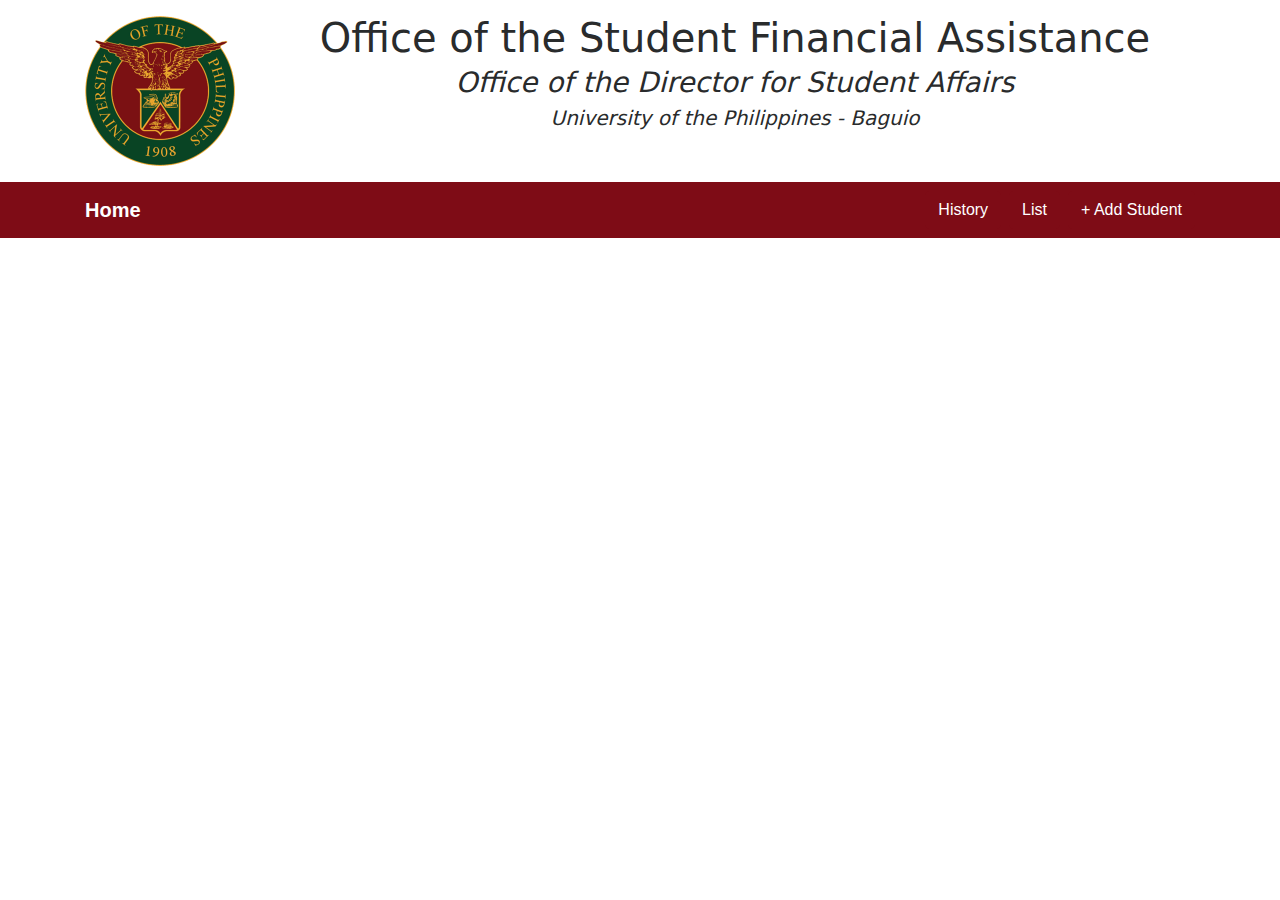
<file: index.html>
<!DOCTYPE html>
<html>

<head>
  <meta charset="utf-8">
  <meta name="viewport" content="width=device-width, initial-scale=1">
  <link rel="stylesheet" href="https://cdnjs.cloudflare.com/ajax/libs/font-awesome/4.7.0/css/font-awesome.min.css" type="text/css">
  <link rel="stylesheet" href="style.css" type="text/css">
  <title>History</title>
</head>

<body class="text-center">
  <div class="py-3 text-center">
    <div class="container">
      <div class="row">
        <div class="col-md-2">
          <img class="img-fluid d-block" src="Unibersidad_ng_Pilipinas.png" width="150" height="150"> </div>
        <div class="col-md-10 text-center">
          <h1 class="text-nowrap">Office of the Student Financial Assistance</h1>
          <h3 class="text-center"><i class="text-left">Office of the Director for Student Affairs</i></h3>
          <h5 class="text-center"><i class="">University of the Philippines - Baguio</i></h5>
        </div>
      </div>
    </div>
  </div>
  <nav class="navbar navbar-expand-md bg-primary navbar-dark">
    <div class="container">
      <a class="navbar-brand" href="index.html"><b>Home</b></a>
      <button class="navbar-toggler navbar-toggler-right" type="button" data-toggle="collapse" data-target="#navbar2SupportedContent" aria-controls="navbar2SupportedContent" aria-expanded="false" aria-label="Toggle navigation"> <span class="navbar-toggler-icon"></span> </button>
      <div class="collapse navbar-collapse text-center justify-content-end" id="navbar2SupportedContent">
        <a class="btn navbar-btn ml-2 text-white btn-primary" href="history.html"> History</a>
        <a class="btn navbar-btn ml-2 text-white btn-primary" href="list.html"> List</a>
        <a class="btn navbar-btn ml-2 text-white btn-primary text-center" href="add.html"><i class="glyphicon glyphicon-plus"></i>+ Add Student</a>
      </div>
    </div>
  </nav>
  <script src="https://code.jquery.com/jquery-3.2.1.slim.min.js" integrity="sha384-KJ3o2DKtIkvYIK3UENzmM7KCkRr/rE9/Qpg6aAZGJwFDMVNA/GpGFF93hXpG5KkN" crossorigin="anonymous"></script>
  <script src="https://cdnjs.cloudflare.com/ajax/libs/popper.js/1.11.0/umd/popper.min.js" integrity="sha384-b/U6ypiBEHpOf/4+1nzFpr53nxSS+GLCkfwBdFNTxtclqqenISfwAzpKaMNFNmj4" crossorigin="anonymous"></script>
  <script src="https://maxcdn.bootstrapcdn.com/bootstrap/4.0.0-beta/js/bootstrap.min.js" integrity="sha384-h0AbiXch4ZDo7tp9hKZ4TsHbi047NrKGLO3SEJAg45jXxnGIfYzk4Si90RDIqNm1" crossorigin="anonymous"></script>
</body>

</html>
</file>
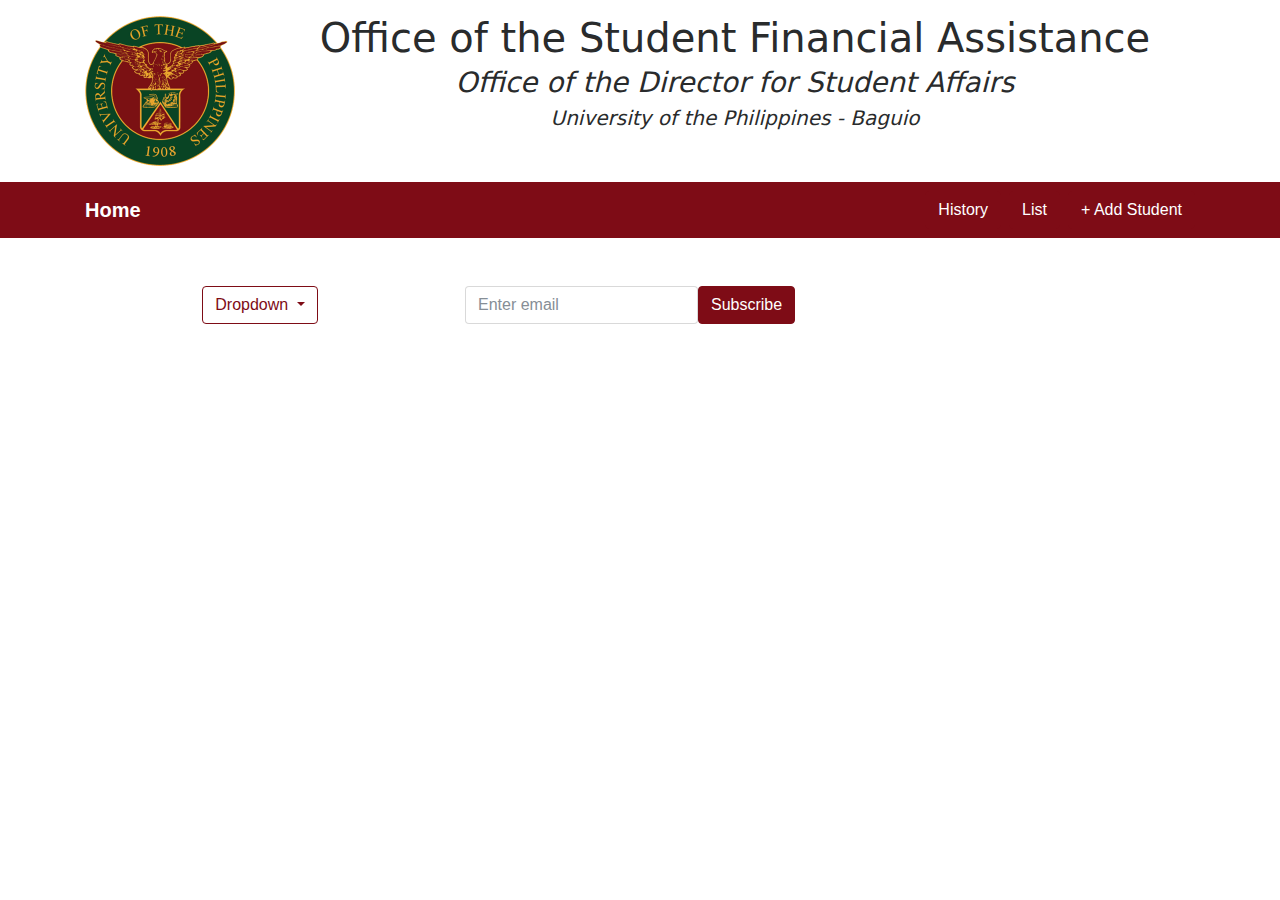
<file: add.html>
<!DOCTYPE html>
<html>

<head>
  <meta charset="utf-8">
  <meta name="viewport" content="width=device-width, initial-scale=1">
  <link rel="stylesheet" href="https://cdnjs.cloudflare.com/ajax/libs/font-awesome/4.7.0/css/font-awesome.min.css" type="text/css">
  <link rel="stylesheet" href="style.css" type="text/css">
  <title>Add Student</title>
</head>

<body class="text-center">
  <div class="py-3 text-center">
    <div class="container">
      <div class="row">
        <div class="col-md-2">
          <img class="img-fluid d-block" src="Unibersidad_ng_Pilipinas.png" width="150" height="150"> </div>
        <div class="col-md-10 text-center">
          <h1 class="text-nowrap">Office of the Student Financial Assistance</h1>
          <h3 class="text-center"><i class="text-left">Office of the Director for Student Affairs</i></h3>
          <h5 class="text-center"><i class="">University of the Philippines - Baguio</i></h5>
        </div>
      </div>
    </div>
  </div>
  <nav class="navbar navbar-expand-md bg-primary navbar-dark">
    <div class="container">
      <a class="navbar-brand" href="index.html"><b>Home</b></a>
      <button class="navbar-toggler navbar-toggler-right" type="button" data-toggle="collapse" data-target="#navbar2SupportedContent" aria-controls="navbar2SupportedContent" aria-expanded="false" aria-label="Toggle navigation"> <span class="navbar-toggler-icon"></span> </button>
      <div class="collapse navbar-collapse text-center justify-content-end" id="navbar2SupportedContent">
        <a class="btn navbar-btn ml-2 text-white btn-primary" href="history.html"> History</a>
        <a class="btn navbar-btn ml-2 text-white btn-primary" href="list.html"> List</a>
        <a class="btn navbar-btn ml-2 text-white btn-primary text-center" href="add.html"><i class="glyphicon glyphicon-plus"></i>+ Add Student</a>
      </div>
    </div>
  </nav>
  <div class="container-fluid"> </div>
  <div class="py-5">
    <div class="container">
      <div class="row">
        <div class="col-md-4">
          <div class="btn-group">
            <button class="btn btn-outline-primary dropdown-toggle" data-toggle="dropdown"> Dropdown </button>
            <div class="dropdown-menu">
              <a class="dropdown-item" href="#">Action</a>
              <div class="dropdown-divider"></div>
              <a class="dropdown-item" href="#">Separated link</a>
            </div>
          </div>
        </div>
        <div class="col-md-8">
          <form class="form-inline" method="post" action="https://formspree.io/">
            <input type="email" name="email" class="form-control" placeholder="Enter email">
            <button type="submit" class="btn btn-primary">Subscribe</button>
          </form>
        </div>
      </div>
    </div>
  </div>
  <script src="https://code.jquery.com/jquery-3.2.1.slim.min.js" integrity="sha384-KJ3o2DKtIkvYIK3UENzmM7KCkRr/rE9/Qpg6aAZGJwFDMVNA/GpGFF93hXpG5KkN" crossorigin="anonymous"></script>
  <script src="https://cdnjs.cloudflare.com/ajax/libs/popper.js/1.11.0/umd/popper.min.js" integrity="sha384-b/U6ypiBEHpOf/4+1nzFpr53nxSS+GLCkfwBdFNTxtclqqenISfwAzpKaMNFNmj4" crossorigin="anonymous"></script>
  <script src="https://maxcdn.bootstrapcdn.com/bootstrap/4.0.0-beta/js/bootstrap.min.js" integrity="sha384-h0AbiXch4ZDo7tp9hKZ4TsHbi047NrKGLO3SEJAg45jXxnGIfYzk4Si90RDIqNm1" crossorigin="anonymous"></script>
</body>

</html>
</file>
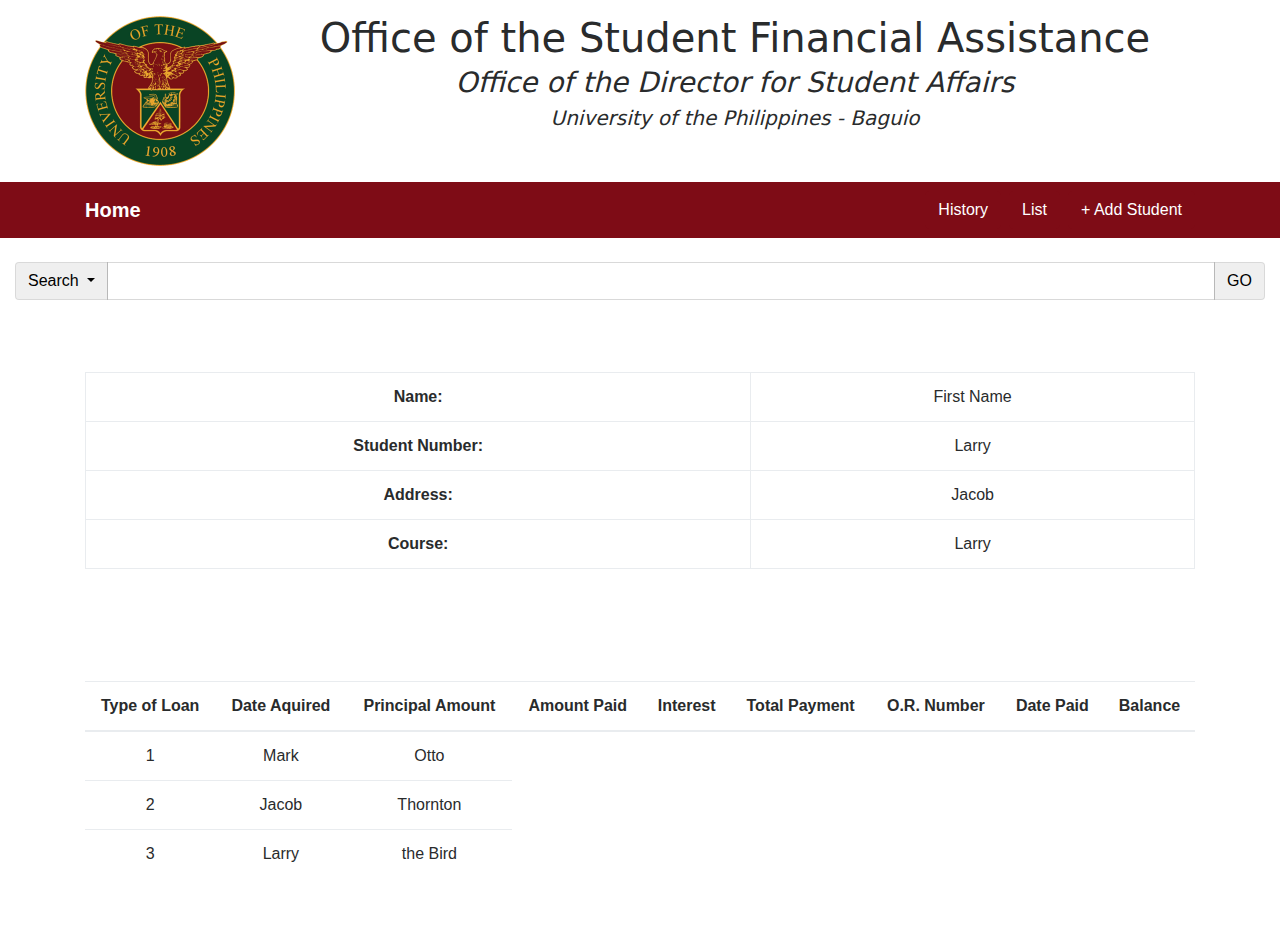
<file: history.html>
<!DOCTYPE html>
<html>

<head>
  <meta charset="utf-8">
  <meta name="viewport" content="width=device-width, initial-scale=1">
  <link rel="stylesheet" href="https://cdnjs.cloudflare.com/ajax/libs/font-awesome/4.7.0/css/font-awesome.min.css" type="text/css">
  <link rel="stylesheet" href="style.css" type="text/css">
  <title>History</title>
</head>

<body class="text-center">
  <div class="py-3 text-center">
    <div class="container">
      <div class="row">
        <div class="col-md-2">
          <img class="img-fluid d-block" src="Unibersidad_ng_Pilipinas.png" width="150" height="150"> </div>
        <div class="col-md-10 text-center">
          <h1 class="text-nowrap">Office of the Student Financial Assistance</h1>
          <h3 class="text-center"><i class="text-left">Office of the Director for Student Affairs</i></h3>
          <h5 class="text-center"><i class="">University of the Philippines - Baguio</i></h5>
        </div>
      </div>
    </div>
  </div>
  <nav class="navbar navbar-expand-md bg-primary navbar-dark">
    <div class="container">
      <a class="navbar-brand" href="index.html"><b>Home</b></a>
      <button class="navbar-toggler navbar-toggler-right" type="button" data-toggle="collapse" data-target="#navbar2SupportedContent" aria-controls="navbar2SupportedContent" aria-expanded="false" aria-label="Toggle navigation"> <span class="navbar-toggler-icon"></span> </button>
      <div class="collapse navbar-collapse text-center justify-content-end" id="navbar2SupportedContent">
        <a class="btn navbar-btn ml-2 text-white btn-primary" href="history.html"> History</a>
        <a class="btn navbar-btn ml-2 text-white btn-primary" href="list.html"> List</a>
        <a class="btn navbar-btn ml-2 text-white btn-primary text-center" href="add.html"><i class="glyphicon glyphicon-plus"></i>+ Add Student</a>
      </div>
    </div>
  </nav>
  <div class="container-fluid py-4">
    <form class="navbar-form navbar-search" role="search">
      <div class="input-group">
        <div class="input-group-btn">
          <button type="button" class="btn btn-search btn-default dropdown-toggle" data-toggle="dropdown"> <span class="glyphicon glyphicon-search"></span> <span class="label-icon">Search</span> <span class="caret"></span> </button>
          <ul class="dropdown-menu pull-left" role="menu">
            <li>
              <a href="#"> <span class="glyphicon glyphicon-user"></span> <span class="label-icon">Search By User</span> </a>
            </li>
            <li>
              <a href="#"> <span class="glyphicon glyphicon-book"></span> <span class="label-icon">Search By Organization</span> </a>
            </li>
          </ul>
        </div>
        <input type="text" class="form-control">
        <div class="input-group-btn">
          <button type="button" class="btn btn-search btn-default"> GO </button>
        </div>
      </div>
    </form>
  </div>
  <div class="py-5">
    <div class="container">
      <div class="row">
        <div class="col-md-12">
          <table class="table table-bordered table-hover">
            <tbody>
              <tr>
                <th>Name:</th>
                <td>First Name</td>
              </tr>
              <tr>
                <th>Student Number:</th>
                <td>Larry</td>
              </tr>
              <tr>
                <th>Address:</th>
                <td>Jacob</td>
              </tr>
              <tr>
                <th>Course:</th>
                <td>Larry</td>
              </tr>
            </tbody>
          </table>
        </div>
      </div>
    </div>
  </div>
  <div class="py-5">
    <div class="container">
      <div class="row">
        <div class="col-md-12">
          <table class="table">
            <thead>
              <tr>
                <th>Type of Loan</th>
                <th>Date Aquired</th>
                <th>Principal Amount</th>
                <th>Amount Paid</th>
                <th>Interest</th>
                <th>Total Payment</th>
                <th>O.R. Number</th>
                <th>Date Paid</th>
                <th>Balance</th>
              </tr>
            </thead>
            <tbody>
              <tr>
                <td>1</td>
                <td>Mark</td>
                <td>Otto</td>
              </tr>
              <tr>
                <td>2</td>
                <td>Jacob</td>
                <td>Thornton</td>
              </tr>
              <tr>
                <td>3</td>
                <td>Larry</td>
                <td>the Bird</td>
              </tr>
            </tbody>
          </table>
        </div>
      </div>
    </div>
  </div>
  <script src="https://code.jquery.com/jquery-3.2.1.slim.min.js" integrity="sha384-KJ3o2DKtIkvYIK3UENzmM7KCkRr/rE9/Qpg6aAZGJwFDMVNA/GpGFF93hXpG5KkN" crossorigin="anonymous"></script>
  <script src="https://cdnjs.cloudflare.com/ajax/libs/popper.js/1.11.0/umd/popper.min.js" integrity="sha384-b/U6ypiBEHpOf/4+1nzFpr53nxSS+GLCkfwBdFNTxtclqqenISfwAzpKaMNFNmj4" crossorigin="anonymous"></script>
  <script src="https://maxcdn.bootstrapcdn.com/bootstrap/4.0.0-beta/js/bootstrap.min.js" integrity="sha384-h0AbiXch4ZDo7tp9hKZ4TsHbi047NrKGLO3SEJAg45jXxnGIfYzk4Si90RDIqNm1" crossorigin="anonymous"></script>
</body>

</html>
</file>
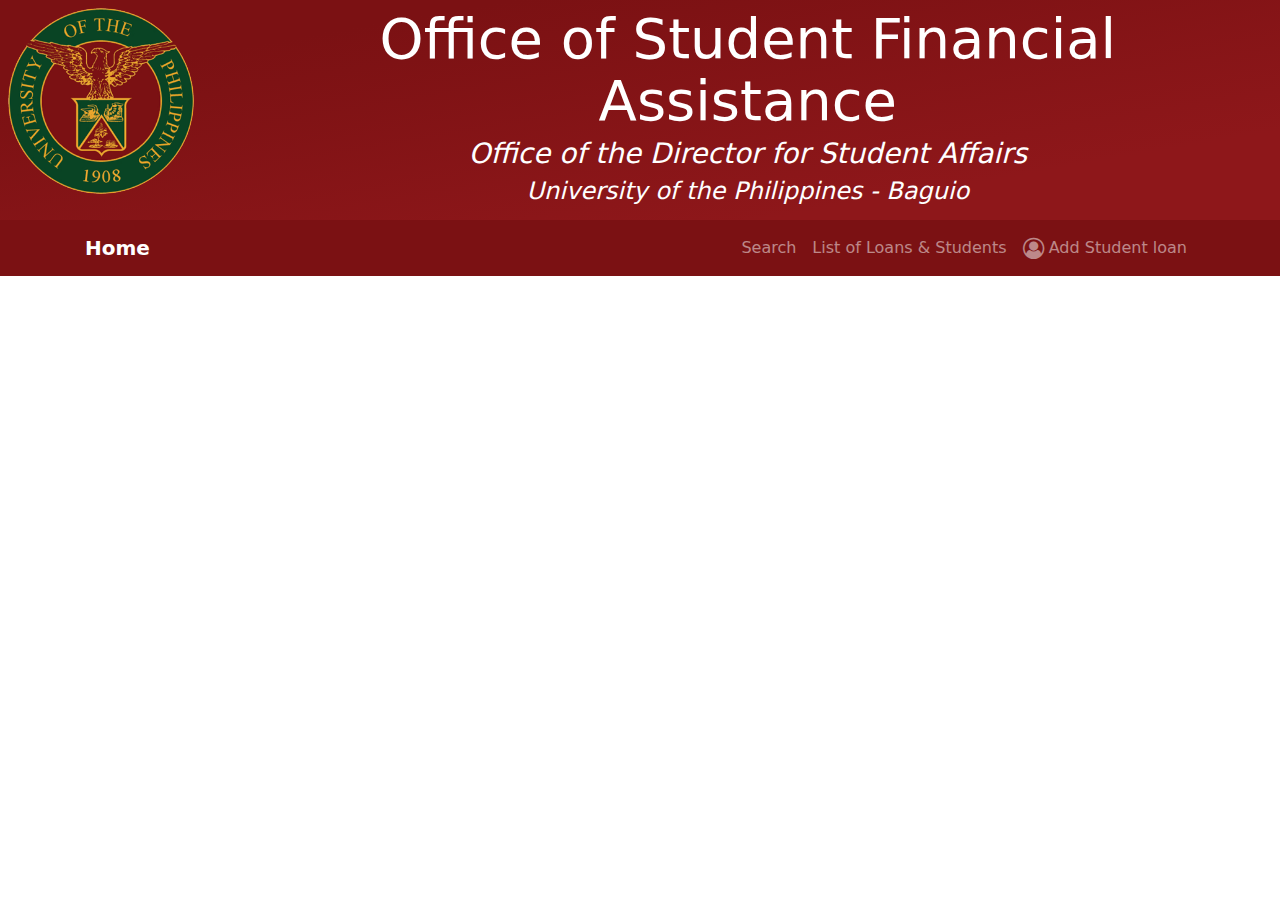
<file: 127/home.html>
<!DOCTYPE html>
<html>

<head>
  <meta charset="utf-8">
  <meta name="viewport" content="width=device-width, initial-scale=1">
  <link rel="stylesheet" href="https://cdnjs.cloudflare.com/ajax/libs/font-awesome/4.7.0/css/font-awesome.min.css" type="text/css">
  <link rel="stylesheet" href="style.css" type="text/css"> </head>

<body>
  <div class="gradient-overlay text-center bg-secondary p-1">
    <div class="container-fluid p-1">
      <div class="row">
        <div class="col-md-12">
          <div class="row">
            <div class="col-md-2">
              <img class="img-fluid d-block rounded-circle" src="uplogo.png" width="200" height="250
200"> </div>
            <div class="col-md-10">
              <h2 class="text-white display-4">
                <font color="#292b2c" class="text-white">Office of Student Financial Assistance</font>
              </h2>
              <h3 class="text-white">
                <font color="#292b2c" class="text-white"><i>Office of the Director for Student Affairs<br></i></font>
              </h3>
              <h4> <i class="text-center text-white">University of the Philippines - Baguio<br></i> </h4>
            </div>
          </div>
        </div>
      </div>
    </div>
  </div>
  <nav class="navbar navbar-expand-md navbar-dark bg-primary">
    <div class="container">
      <a class="navbar-brand" href="#"><b>Home</b></a>
      <button class="navbar-toggler navbar-toggler-right" type="button" data-toggle="collapse" data-target="#navbar2SupportedContent" aria-controls="navbar2SupportedContent" aria-expanded="false" aria-label="Toggle navigation"> <span class="navbar-toggler-icon"></span> </button>
      <div class="collapse navbar-collapse text-center justify-content-end" id="navbar2SupportedContent">
        <ul class="navbar-nav">
          <li class="nav-item">
            <a class="nav-link" href="search.html">Search</a>
          </li>
          <li class="nav-item">
            <a class="nav-link" href="#">List of Loans &amp; Students</a>
          </li>
          <li class="nav-item">
            <a class="nav-link" href="#"><i class="fa d-inline fa-lg fa-user-circle-o"></i>&nbsp;Add Student loan</a>
          </li>
        </ul>
      </div>
    </div>
  </nav>
  <script src="https://code.jquery.com/jquery-3.2.1.slim.min.js" integrity="sha384-KJ3o2DKtIkvYIK3UENzmM7KCkRr/rE9/Qpg6aAZGJwFDMVNA/GpGFF93hXpG5KkN" crossorigin="anonymous"></script>
  <script src="https://cdnjs.cloudflare.com/ajax/libs/popper.js/1.11.0/umd/popper.min.js" integrity="sha384-b/U6ypiBEHpOf/4+1nzFpr53nxSS+GLCkfwBdFNTxtclqqenISfwAzpKaMNFNmj4" crossorigin="anonymous"></script>
  <script src="https://maxcdn.bootstrapcdn.com/bootstrap/4.0.0-beta/js/bootstrap.min.js" integrity="sha384-h0AbiXch4ZDo7tp9hKZ4TsHbi047NrKGLO3SEJAg45jXxnGIfYzk4Si90RDIqNm1" crossorigin="anonymous"></script>
</body>

</html>
</file>
